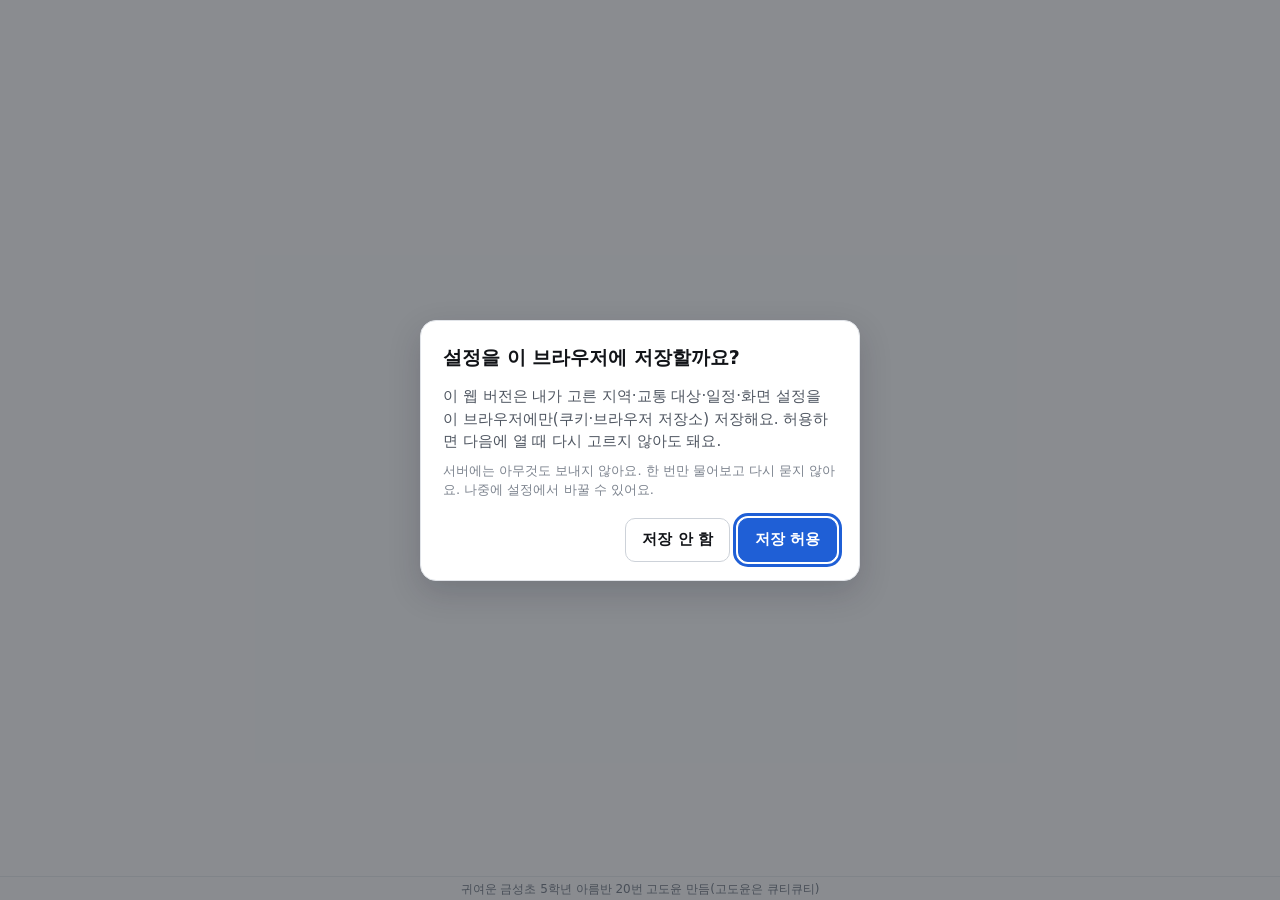
<file: web/index.html>
<!doctype html>
<html lang="ko">
<head>
  <meta charset="utf-8">
  <meta name="viewport" content="width=device-width, initial-scale=1, viewport-fit=cover">
  <meta name="color-scheme" content="light dark">
  <title>프로토타입</title>
  <link rel="icon" href="icon.svg" type="image/svg+xml">
  <link rel="manifest" href="manifest.webmanifest">
  <!-- iPhone: 홈 화면에 추가하면 주소창 없이 앱처럼 열린다 -->
  <link rel="apple-touch-icon" href="apple-touch-icon.png">
  <meta name="apple-mobile-web-app-capable" content="yes">
  <meta name="mobile-web-app-capable" content="yes">
  <meta name="apple-mobile-web-app-title" content="프로토타입">
  <meta name="apple-mobile-web-app-status-bar-style" content="default">
  <meta name="theme-color" content="#f4f6fb" media="(prefers-color-scheme: light)">
  <meta name="theme-color" content="#0b0f1a" media="(prefers-color-scheme: dark)">
  <meta name="format-detection" content="telephone=no">
  <link rel="stylesheet" href="css/app.css">
</head>
<body>
  <div id="app"></div>
  <div class="credit">귀여운 금성초 5학년 아름반 20번 고도윤 만듬(고도윤은 큐티큐티)</div>
  <div id="toast-region" class="toast-region" role="status" aria-live="polite"></div>
  <div id="dialog-root"></div>
  <noscript>이 앱을 쓰려면 JavaScript가 필요해요.</noscript>
  <script type="module" src="js/main.js"></script>
</body>
</html>
</file>
<file: web/css/app.css>
/* 프로토타입 공통 디자인
   톤: 출발 직전 몇 초 안에 읽는 실용 도구. 차분한 중립 배경, 상태만 색+아이콘+문장으로 구분 (docs/UI.md 공통 디자인) */

:root {
  --bg: #f3f4f6;
  --surface: #ffffff;
  --surface-2: #f0f2f5;
  --surface-3: #e7eaee;
  --text: #121418;
  --text-2: #4f5661;
  --text-3: #7c838e;
  --border: #e1e4e9;
  --border-strong: #cdd2d9;
  --accent: #1f5fd6;
  --accent-soft: #e6eefc;
  --accent-text: #ffffff;
  --ok: #157a3c;
  --ok-soft: #e3f5ea;
  --warn: #9a5a00;
  --warn-soft: #fdf1dc;
  --err: #b42318;
  --err-soft: #fdeceb;
  --info: #3f4a5a;
  --info-soft: #eceff3;
  --sig-green: #12a150;
  --sig-red: #dc3a2f;
  --focus: #1f5fd6;
  --shadow: 0 1px 2px rgba(16, 24, 40, 0.05), 0 1px 3px rgba(16, 24, 40, 0.06);
  --shadow-lg: 0 12px 32px rgba(16, 24, 40, 0.18);
  --radius: 14px;
  --radius-sm: 10px;
  --font: "Segoe UI Variable Text", "Segoe UI", "Malgun Gothic", "Apple SD Gothic Neo", system-ui, sans-serif;
  --font-display: "Segoe UI Variable Display", "Segoe UI", "Malgun Gothic", "Apple SD Gothic Neo", system-ui, sans-serif;
  color-scheme: light;
}

@media (prefers-color-scheme: dark) {
  :root:not([data-theme="light"]) {
    --bg: #0e1013;
    --surface: #171a1f;
    --surface-2: #1e2228;
    --surface-3: #272c33;
    --text: #eef0f3;
    --text-2: #b3b9c2;
    --text-3: #868d98;
    --border: #2a2f37;
    --border-strong: #3a414b;
    --accent: #6ea2ff;
    --accent-soft: #1c2a44;
    --accent-text: #0b1220;
    --ok: #4fd18a;
    --ok-soft: #133022;
    --warn: #f2b84b;
    --warn-soft: #33270f;
    --err: #ff8a80;
    --err-soft: #3a1a18;
    --info: #c3cad4;
    --info-soft: #232830;
    --sig-green: #3ddc84;
    --sig-red: #ff6b5e;
    --focus: #8db6ff;
    --shadow: 0 1px 2px rgba(0, 0, 0, 0.4);
    --shadow-lg: 0 16px 40px rgba(0, 0, 0, 0.55);
    color-scheme: dark;
  }
}
:root[data-theme="dark"] {
    --bg: #0e1013;
    --surface: #171a1f;
    --surface-2: #1e2228;
    --surface-3: #272c33;
    --text: #eef0f3;
    --text-2: #b3b9c2;
    --text-3: #868d98;
    --border: #2a2f37;
    --border-strong: #3a414b;
    --accent: #6ea2ff;
    --accent-soft: #1c2a44;
    --accent-text: #0b1220;
    --ok: #4fd18a;
    --ok-soft: #133022;
    --warn: #f2b84b;
    --warn-soft: #33270f;
    --err: #ff8a80;
    --err-soft: #3a1a18;
    --info: #c3cad4;
    --info-soft: #232830;
    --sig-green: #3ddc84;
    --sig-red: #ff6b5e;
    --focus: #8db6ff;
    --shadow: 0 1px 2px rgba(0, 0, 0, 0.4);
    --shadow-lg: 0 16px 40px rgba(0, 0, 0, 0.55);
    color-scheme: dark;
  }


*, *::before, *::after { box-sizing: border-box; }
html, body { height: 100%; }
body {
  margin: 0;
  background: var(--bg);
  color: var(--text);
  font: 15px/1.5 var(--font);
  -webkit-font-smoothing: antialiased;
  overflow: hidden;
}
#app { height: calc(100% - 24px - env(safe-area-inset-bottom, 0px)); display: flex; flex-direction: column; box-sizing: border-box;
  /* iPhone 홈 화면 앱: 노치·홈 막대에 화면이 가리지 않게 */
  padding: env(safe-area-inset-top, 0) env(safe-area-inset-right, 0) 0 env(safe-area-inset-left, 0); }
/* 맨 아래 만든 사람 한 줄 */
.credit { position: fixed; left: 0; right: 0; bottom: 0; height: calc(24px + env(safe-area-inset-bottom, 0px)); box-sizing: border-box; padding: 3px 12px env(safe-area-inset-bottom, 0px); text-align: center; font-size: 12px; line-height: 18px; color: var(--text-3); background: var(--bg); border-top: 1px solid var(--border); white-space: nowrap; overflow: hidden; text-overflow: ellipsis; user-select: text; }
@media (max-width: 420px) { .credit { font-size: 10.5px; padding-left: 6px; padding-right: 6px; } }
button, input, textarea, select { font: inherit; color: inherit; }
h1, h2, h3, p { margin: 0; }
a { color: var(--accent); }
.sr-only { position: absolute; width: 1px; height: 1px; margin: -1px; overflow: hidden; clip: rect(0 0 0 0); white-space: nowrap; }
.tnum { font-variant-numeric: tabular-nums; }
.muted { color: var(--text-2); }
.faint { color: var(--text-3); }
.small { font-size: 13px; }
.grow { flex: 1; min-width: 0; }
.row { display: flex; align-items: center; gap: 8px; }
.stack { display: flex; flex-direction: column; gap: 8px; }
.ellipsis { overflow: hidden; text-overflow: ellipsis; white-space: nowrap; }

:focus-visible { outline: 3px solid var(--focus); outline-offset: 2px; border-radius: 8px; }

.icon { width: 20px; height: 20px; flex: none; display: inline-block; vertical-align: middle; }
.icon-sm { width: 16px; height: 16px; }
.icon-lg { width: 28px; height: 28px; }

/* ───────── 버튼 ───────── */
.btn {
  display: inline-flex; align-items: center; justify-content: center; gap: 6px;
  min-height: 44px; padding: 0 16px; border-radius: var(--radius-sm);
  border: 1px solid var(--border-strong); background: var(--surface); color: var(--text);
  font-weight: 600; cursor: pointer; text-decoration: none; white-space: nowrap;
  transition: background 0.12s, border-color 0.12s, transform 0.06s;
}
.btn:hover { background: var(--surface-2); }
.btn:active { transform: translateY(1px); }
.btn[disabled], .btn[aria-disabled="true"] { opacity: 0.45; cursor: not-allowed; transform: none; }
.btn-primary { background: var(--accent); border-color: var(--accent); color: var(--accent-text); }
.btn-primary:hover { background: color-mix(in srgb, var(--accent) 88%, black); }
.btn-ghost { background: transparent; border-color: transparent; }
.btn-ghost:hover { background: var(--surface-2); }
.btn-danger { color: var(--err); border-color: color-mix(in srgb, var(--err) 40%, var(--border)); }
.btn-danger:hover { background: var(--err-soft); }
.btn-danger-solid { background: var(--err); border-color: var(--err); color: #fff; }
.btn-sm { min-height: 36px; padding: 0 12px; font-size: 14px; }
.btn-block { width: 100%; }
.icon-btn {
  display: inline-flex; align-items: center; justify-content: center; width: 44px; height: 44px; flex: none;
  border-radius: var(--radius-sm); border: 1px solid transparent; background: transparent; cursor: pointer; color: var(--text-2);
}
.icon-btn:hover { background: var(--surface-2); color: var(--text); }
.icon-btn[disabled] { opacity: 0.35; cursor: not-allowed; }
.icon-btn.is-spinning .icon { animation: spin 0.9s linear infinite; }
.btn.is-busy { position: relative; color: transparent !important; pointer-events: none; }
.btn.is-busy::after {
  content: ""; position: absolute; width: 18px; height: 18px; border-radius: 50%;
  border: 2.5px solid currentColor; border-color: var(--text-2) transparent var(--text-2) transparent; animation: spin 0.8s linear infinite;
}
.btn-primary.is-busy::after { border-color: var(--accent-text) transparent var(--accent-text) transparent; }

/* ───────── 상단바 ───────── */
.topbar {
  display: flex; align-items: center; gap: 8px; padding: 8px 16px 8px 20px; min-height: 60px;
  border-bottom: 1px solid var(--border); background: var(--surface);
}
.topbar .brand { display: flex; align-items: center; gap: 10px; font-weight: 700; font-size: 16px; }
.topbar .brand img { width: 26px; height: 26px; }
.topbar .spacer { flex: 1; }
.mode-pill {
  font-size: 12px; font-weight: 600; padding: 3px 9px; border-radius: 999px; background: var(--warn-soft); color: var(--warn);
  border: 0; cursor: pointer;
}

.banner {
  display: flex; align-items: center; gap: 10px; padding: 10px 20px; font-weight: 600; font-size: 14px;
  background: var(--info-soft); color: var(--info); border-bottom: 1px solid var(--border);
}
.banner.offline { background: #2f3540; color: #fff; }
@media (prefers-color-scheme: dark) {
  :root:not([data-theme="light"]) .banner.offline { background: #3a414d; } }
:root[data-theme="dark"] .banner.offline { background: #3a414d; }

.banner.recovering { background: var(--accent-soft); color: var(--accent); }

/* ───────── 홈 ───────── */
.home { flex: 1; min-height: 0; display: flex; flex-direction: column; padding: 16px 20px 16px; gap: 14px; }
.summary { display: grid; grid-template-columns: minmax(230px, 0.85fr) minmax(260px, 1fr) minmax(320px, 1.45fr); gap: 14px; }
.card {
  background: var(--surface); border: 1px solid var(--border); border-radius: var(--radius); box-shadow: var(--shadow);
  padding: 16px 18px; min-width: 0; position: relative;
}
.card-title { display: flex; align-items: center; gap: 8px; font-size: 13px; font-weight: 700; color: var(--text-2); letter-spacing: 0.01em; }
.card-title .grow { min-width: 0; }

.clock-card { display: flex; flex-direction: column; justify-content: center; }
.clock-cs { font-size: 0.5em; font-weight: 600; color: var(--text-2); margin-left: 2px; }
.clock-ampm:empty { display: none; }
.clock-time { white-space: nowrap; font-family: var(--font-display); font-size: clamp(30px, 3.3vw, 52px); font-weight: 650; line-height: 1.02; letter-spacing: -0.02em; font-variant-numeric: tabular-nums; margin-top: 6px; }
.clock-ampm { font-size: 0.42em; font-weight: 600; letter-spacing: 0; margin-right: 6px; color: var(--text-2); }
.clock-date { margin-top: 6px; color: var(--text-2); font-weight: 600; }

.wx-sum { display: flex; align-items: center; gap: 14px; margin-top: 8px; }
.wx-sum .wx-icon { width: 54px; height: 54px; flex: none; }
.wx-temp { font-family: var(--font-display); font-size: 44px; font-weight: 650; line-height: 1; font-variant-numeric: tabular-nums; letter-spacing: -0.02em; }
.wx-cond { font-weight: 600; }
.wx-region { font-size: 14px; color: var(--text-2); }

.meta { display: flex; flex-wrap: wrap; align-items: center; gap: 4px 10px; margin-top: 10px; font-size: 12.5px; color: var(--text-3); }
.meta .src::before { content: "출처 "; }

.tsum-list { list-style: none; margin: 8px 0 0; padding: 0; display: flex; flex-direction: column; }
.tsum-row { display: flex; align-items: center; gap: 10px; min-height: 40px; border-bottom: 1px solid var(--border); }
.tsum-row:last-child { border-bottom: 0; }
.tsum-name { font-weight: 600; min-width: 0; flex: 1; }
.tsum-val { font-weight: 700; font-variant-numeric: tabular-nums; text-align: right; white-space: nowrap; }
.tsum-val.neutral { color: var(--text-2); font-weight: 600; }
.tsum-val.bad { color: var(--err); font-weight: 600; font-size: 14px; }
.tsum-more { font-size: 13px; color: var(--text-3); padding-top: 6px; }
.kind-badge {
  width: 30px; height: 30px; border-radius: 9px; flex: none; display: inline-flex; align-items: center; justify-content: center;
  background: var(--surface-2); color: var(--text-2);
}
.kind-badge.bus { background: #e5f0ff; color: #1d5fd0; }
.kind-badge.subway { background: #e9f7ee; color: #157a3c; }
.kind-badge.route { background: #f3ebff; color: #6d3fd1; }
.kind-badge.signal { background: #fff1e0; color: #b45309; }
@media (prefers-color-scheme: dark) {
  :root:not([data-theme="light"]) .kind-badge.bus { background: #1a2a45; color: #8ab4ff; }
  :root:not([data-theme="light"]) .kind-badge.subway { background: #16301f; color: #6fe0a0; }
  :root:not([data-theme="light"]) .kind-badge.route { background: #2a1f45; color: #c3a6ff; }
  :root:not([data-theme="light"]) .kind-badge.signal { background: #3a2a12; color: #ffc46b; }
}
:root[data-theme="dark"] .kind-badge.bus { background: #1a2a45; color: #8ab4ff; }
  :root[data-theme="dark"] .kind-badge.subway { background: #16301f; color: #6fe0a0; }
  :root[data-theme="dark"] .kind-badge.route { background: #2a1f45; color: #c3a6ff; }
  :root[data-theme="dark"] .kind-badge.signal { background: #3a2a12; color: #ffc46b; }


/* 탭 */
.tabs-row { display: flex; align-items: center; gap: 10px; }
.tabs { display: flex; gap: 4px; padding: 4px; background: var(--surface-3); border-radius: 12px; overflow-x: auto; scrollbar-width: none; }
.tab {
  min-height: 40px; padding: 0 16px; border-radius: 9px; border: 0; background: transparent; color: var(--text-2);
  font-weight: 650; cursor: pointer; white-space: nowrap; display: inline-flex; align-items: center; gap: 6px;
}
.tab:hover { color: var(--text); }
.tab[aria-selected="true"] { background: var(--surface); color: var(--text); box-shadow: var(--shadow); }
.tab .count { font-size: 12px; color: var(--text-3); font-weight: 600; }
.pager { margin-left: auto; display: flex; align-items: center; gap: 4px; color: var(--text-2); font-size: 14px; font-weight: 600; }

.panel { flex: 1; min-height: 0; position: relative; }
.panel-grid { display: grid; gap: 14px; height: 100%; align-content: start; }

/* 상세 카드 공통: 이름·핵심 값·갱신 시각·출처 */
.dcard { display: flex; flex-direction: column; gap: 10px; height: 100%; }
.dcard-head { display: flex; align-items: center; gap: 10px; }
.dcard-name { font-weight: 700; font-size: 16px; min-width: 0; }
.dcard-sub { font-size: 12.5px; color: var(--text-3); }
.dcard-body { flex: 1; min-height: 0; }
.chip {
  display: inline-flex; align-items: center; gap: 5px; height: 24px; padding: 0 9px; border-radius: 999px;
  font-size: 12px; font-weight: 700; background: var(--surface-2); color: var(--text-2); white-space: nowrap;
}
.chip.loading { background: var(--accent-soft); color: var(--accent); }
.chip.stale { background: var(--warn-soft); color: var(--warn); }
.chip.offline { background: var(--info-soft); color: var(--info); }
.chip.error { background: var(--err-soft); color: var(--err); }
.chip.ok { background: var(--ok-soft); color: var(--ok); }

.spinner { width: 14px; height: 14px; border-radius: 50%; border: 2px solid currentColor; border-right-color: transparent; animation: spin 0.8s linear infinite; flex: none; }
@keyframes spin { to { transform: rotate(360deg); } }

.notice {
  display: flex; gap: 10px; align-items: flex-start; padding: 12px 14px; border-radius: var(--radius-sm);
  background: var(--surface-2); color: var(--text); font-size: 14px;
}
.notice .icon { margin-top: 1px; }
.notice.error { background: var(--err-soft); }
.notice.error .icon { color: var(--err); }
.notice.warn { background: var(--warn-soft); }
.notice.warn .icon { color: var(--warn); }
.notice.offline { background: var(--info-soft); }
.notice.ok { background: var(--ok-soft); }
.notice.ok .icon { color: var(--ok); }
.notice .actions { display: flex; flex-wrap: wrap; gap: 8px; margin-top: 8px; }

.empty {
  display: flex; flex-direction: column; align-items: flex-start; justify-content: center; gap: 12px;
  padding: 6px 0; color: var(--text-2);
}
.empty.center { align-items: center; text-align: center; height: 100%; }

.skeleton { border-radius: 8px; background: linear-gradient(90deg, var(--surface-2) 25%, var(--surface-3) 50%, var(--surface-2) 75%); background-size: 200% 100%; animation: shimmer 1.3s ease infinite; }
@keyframes shimmer { to { background-position: -200% 0; } }

/* 버스·지하철 도착 행 */
.arr-list { list-style: none; margin: 0; padding: 0; display: flex; flex-direction: column; }
.arr-row { display: flex; align-items: center; gap: 10px; min-height: 34px; border-bottom: 1px dashed var(--border); }
.arr-row:last-child { border-bottom: 0; }
.route-no { min-width: 58px; font-weight: 800; font-variant-numeric: tabular-nums; }
.line-tag { font-size: 12px; font-weight: 800; padding: 2px 8px; border-radius: 999px; color: #fff; background: #6b7280; white-space: nowrap; }
.eta { font-weight: 800; font-variant-numeric: tabular-nums; white-space: nowrap; }
.eta-2 { color: var(--text-3); font-weight: 600; font-variant-numeric: tabular-nums; white-space: nowrap; font-size: 13.5px; }
.status-line { display: flex; align-items: center; gap: 6px; font-size: 13.5px; font-weight: 700; }
.status-line.delay { color: var(--warn); }
.status-line.suspended { color: var(--err); }
.status-line.normal { color: var(--ok); }

.big-value { font-family: var(--font-display); font-size: 40px; font-weight: 700; line-height: 1.05; font-variant-numeric: tabular-nums; letter-spacing: -0.01em; }
.big-value small { font-size: 18px; font-weight: 650; margin-left: 2px; }

.sig-row { display: flex; align-items: center; gap: 12px; min-height: 46px; }
.sig-light { width: 30px; height: 30px; border-radius: 50%; flex: none; display: inline-flex; align-items: center; justify-content: center; color: #fff; }
.sig-light.green { background: var(--sig-green); }
.sig-light.red { background: var(--sig-red); }
.sig-light.yellow { background: var(--warn); }
.sig-light.unknown { background: var(--text-3); }
.sig-remain { margin-left: auto; font-weight: 800; font-size: 20px; font-variant-numeric: tabular-nums; }

/* 날씨 상세 */
.wx-detail { display: grid; grid-template-columns: minmax(260px, 1fr) minmax(300px, 1.8fr); gap: 14px; height: 100%; align-content: start; align-items: start; overflow-y: auto; overscroll-behavior: contain; }
.wx-detail > .card:first-child { position: sticky; top: 0; }
.wx-stat.wide { grid-column: 1 / -1; }
.vtag { font-size: 10px; font-weight: 800; padding: 0 6px; border-radius: 999px; vertical-align: middle; white-space: nowrap; }
.vtag.obs { color: var(--ok); background: var(--ok-soft); }
.vtag.calc { color: var(--accent); background: var(--accent-soft); }
.vtag.fc { color: var(--warn); background: var(--warn-soft); }
.vtag.model { color: var(--text-2); background: var(--surface); border: 1px solid var(--border); }
.vlegend { display: flex; flex-wrap: wrap; align-items: center; gap: 4px 6px; margin-top: 8px; font-size: 12px; color: var(--text-3); }
.vlegend .vtag { margin-left: 6px; }
.vlegend .vtag:first-child { margin-left: 0; }
/* ───────── 달력 ───────── */
.clock-zone { margin-top: 4px; font-size: 12px; color: var(--text-3); }
.clock-days { display: flex; align-items: center; gap: 6px; margin-top: 6px; font-size: 13px; font-weight: 650; color: var(--accent); min-width: 0; }
.clock-days .icon { flex: none; }
.cal-wrap { display: grid; grid-template-columns: minmax(260px, 1fr) minmax(320px, 2fr); gap: 14px; height: 100%; align-items: stretch; overflow-y: auto; overscroll-behavior: contain; }
.cal-day { display: flex; flex-direction: column; min-height: 0; overflow-y: auto; }
.cal-day-head { display: flex; align-items: flex-start; justify-content: space-between; gap: 10px; }
.cal-day-tag { font-size: 12px; font-weight: 800; color: var(--accent); }
.cal-day-date { font-family: var(--font-display); font-size: 24px; font-weight: 750; line-height: 1.25; }
.cal-day-date.red, .cal-num.red, .cal-wd .red { color: var(--err); }
.cal-day-date.blue, .cal-num.blue, .cal-wd .blue { color: var(--accent); }
.cal-list { list-style: none; margin: 12px 0 0; padding: 0; display: flex; flex-direction: column; gap: 8px; }
.cal-item { display: flex; align-items: flex-start; gap: 10px; padding: 10px 12px; border-radius: var(--radius-sm); background: var(--surface-2); }
.cal-item.holiday, .cal-item.sub { background: var(--err-soft); }
.cal-item.mine { background: var(--accent-soft); }
.cal-name { font-weight: 700; }
.cal-desc { font-size: 13px; color: var(--text-2); margin-top: 2px; line-height: 1.4; }
.cal-kind { flex: none; font-size: 11px; font-weight: 800; padding: 2px 7px; border-radius: 999px; background: var(--surface); color: var(--text-2); margin-top: 2px; white-space: nowrap; }
.cal-kind.holiday, .cal-kind.sub { color: var(--err); }
.cal-kind.mine { color: var(--accent); }
.cal-main { display: flex; flex-direction: column; min-height: 420px; }
.cal-head { display: flex; align-items: center; gap: 4px; flex-wrap: wrap; }
.cal-head .dbl .icon { margin-right: -9px; filter: drop-shadow(-9px 0 0 currentColor); }
.cal-title { font-size: 18px; font-weight: 800; margin: 0 6px; font-variant-numeric: tabular-nums; }
.seg { display: inline-flex; gap: 4px; margin-left: 4px; }
.cal-wd { display: grid; grid-template-columns: repeat(7, minmax(0, 1fr)); text-align: center; font-size: 12.5px; font-weight: 700; color: var(--text-3); margin: 10px 0 4px; }
.cal-grid { flex: 1; display: grid; grid-template-columns: repeat(7, minmax(0, 1fr)); gap: 4px; min-height: 0; }
.cal-grid.weekgrid { grid-template-rows: minmax(260px, 1fr); }
.cal-cell { display: flex; flex-direction: column; align-items: stretch; gap: 2px; padding: 5px 5px 6px; min-height: 64px; min-width: 0; border-radius: 8px; background: var(--surface-2); border: 2px solid transparent; color: inherit; font: inherit; text-align: left; cursor: pointer; overflow: hidden; }
.cal-cell:hover { border-color: var(--border); }
.cal-cell.out { opacity: .45; }
.cal-cell.today { background: var(--accent-soft); }
.cal-cell.today .cal-num { background: var(--accent); color: #fff; border-radius: 999px; padding: 0 6px; }
.cal-cell.sel { border-color: var(--accent); }
.cal-cell:focus-visible { outline: 3px solid var(--accent); outline-offset: 1px; }
.cal-num-row { flex: none; display: flex; align-items: center; justify-content: space-between; gap: 4px; }
.cal-num { font-weight: 800; font-size: 13.5px; font-variant-numeric: tabular-nums; }
.cal-lunar { font-size: 10.5px; color: var(--text-3); }
.cal-label { display: block; flex: none; font-size: 10.5px; line-height: 1.35; padding: 0 4px; border-radius: 4px; white-space: nowrap; overflow: hidden; text-overflow: ellipsis; background: var(--surface); color: var(--text-2); }
.cal-cell.week .cal-label { white-space: normal; font-size: 12px; padding: 2px 5px; }
.cal-label.holiday, .cal-label.sub { color: var(--err); background: var(--err-soft); font-weight: 700; }
.cal-label.mine { color: var(--accent); background: var(--accent-soft); font-weight: 700; }
.cal-label.term { color: var(--ok); background: var(--ok-soft); }
.cal-label.folk { color: var(--warn); background: var(--warn-soft); }
.cal-label.fun { color: var(--info); background: var(--info-soft); }
.cal-more { font-size: 10.5px; color: var(--text-3); padding: 0 4px; }
.cal-legend { display: flex; flex-wrap: wrap; gap: 6px; margin-top: 10px; }
.cal-legend .cal-label { font-size: 11.5px; padding: 1px 7px; }
.ev-row { display: grid; grid-template-columns: 1fr 1fr; gap: 10px; }
.wx-stat .s { font-size: 12px; color: var(--text-3); margin-top: 2px; line-height: 1.35; }
.wx-stat .v.row { display: flex; align-items: center; gap: 6px; }
.wx-more { display: flex; flex-direction: column; gap: 14px; min-width: 0; }
.wx-all { display: grid; grid-template-columns: repeat(auto-fill, minmax(170px, 1fr)); gap: 10px; margin-top: 12px; }
.wind-arrow { display: inline-flex; flex: none; color: var(--accent); }
.wind-arrow svg { width: 100%; height: 100%; }
/* 7일 시간별: 옆으로 넘기기 */
.hstrip { display: flex; gap: 6px; overflow-x: auto; padding: 10px 2px 8px; margin-top: 4px; scroll-snap-type: x proximity; -webkit-overflow-scrolling: touch; scrollbar-width: thin; }
.hcell { flex: 0 0 64px; scroll-snap-align: start; display: flex; flex-direction: column; align-items: center; gap: 3px; padding: 6px 4px 8px; border-radius: var(--radius-sm); background: var(--surface-2); border: 2px solid transparent; color: inherit; font: inherit; cursor: pointer; }
.hcell.newday { margin-left: 10px; }
.hcell.newday:first-child { margin-left: 0; }
.hcell.sel { border-color: var(--accent); }
.hcell:focus-visible { outline: 3px solid var(--accent); outline-offset: 1px; }
.hcell .hday { font-size: 11px; font-weight: 800; color: var(--accent); min-height: 15px; white-space: nowrap; }
.hcell .h { font-size: 12.5px; color: var(--text-2); font-weight: 650; }
.hcell .wx-icon { width: 26px; height: 26px; }
.hcell .t { font-weight: 800; font-variant-numeric: tabular-nums; }
.hcell .feels { font-size: 11px; color: var(--text-3); white-space: nowrap; }
.hcell .popbar { width: 10px; height: 34px; border-radius: 5px; background: var(--border); display: flex; align-items: flex-end; overflow: hidden; }
.hcell .popbar span { display: block; width: 100%; background: var(--accent); border-radius: 5px; }
.hcell .pop { font-size: 12px; font-weight: 700; color: var(--accent); font-variant-numeric: tabular-nums; }
.hcell .amt { font-size: 11px; min-height: 15px; color: var(--text-2); white-space: nowrap; }
.hcell .w { display: flex; align-items: center; gap: 2px; font-size: 11.5px; color: var(--text-2); }
/* 7일 요약 */
.dstrip { display: flex; gap: 8px; overflow-x: auto; padding: 10px 2px 6px; scroll-snap-type: x proximity; -webkit-overflow-scrolling: touch; scrollbar-width: thin; }
.dcell { flex: 0 0 168px; scroll-snap-align: start; text-align: left; display: flex; flex-direction: column; gap: 3px; padding: 10px 12px; border-radius: var(--radius-sm); background: var(--surface-2); border: 1px solid transparent; color: inherit; font: inherit; font-size: 12.5px; cursor: pointer; }
.dcell:hover { border-color: var(--border); }
.dcell .dn { font-weight: 800; font-size: 14px; }
.dcell .dd { color: var(--text-3); font-size: 12px; margin-top: -3px; }
.dcell .wx-icon { width: 30px; height: 30px; margin: 2px 0; }
.dcell .dc { font-weight: 650; }
.dcell .dt { font-size: 16px; font-variant-numeric: tabular-nums; }
.dcell .dp { color: var(--accent); font-weight: 700; }
.dcell .dw { display: flex; align-items: center; gap: 4px; }
.dcell .df, .dcell .du, .dcell .ds, .dcell .da, .dcell .dw { color: var(--text-2); }
.pm { font-weight: 700; padding: 0 6px; border-radius: 6px; white-space: nowrap; }
.pm.good { color: var(--ok); background: var(--ok-soft); }
.pm.normal { color: var(--accent); background: var(--accent-soft); }
.pm.bad { color: var(--warn); background: var(--warn-soft); }
.pm.verybad { color: var(--err); background: var(--err-soft); }
.wx-hero { display: flex; align-items: center; gap: 18px; }
.wx-hero .wx-icon { width: 84px; height: 84px; }
.wx-hero .wx-temp { font-size: 64px; }
.wx-stats { display: grid; grid-template-columns: repeat(2, 1fr); gap: 10px; margin-top: 14px; }
.wx-stat { background: var(--surface-2); border-radius: var(--radius-sm); padding: 10px 12px; }
.wx-stat .k { font-size: 12.5px; color: var(--text-3); font-weight: 600; }
.wx-stat .v { font-size: 18px; font-weight: 700; font-variant-numeric: tabular-nums; }
.hourly { display: grid; grid-template-columns: repeat(6, 1fr); gap: 8px; margin-top: 10px; }
.hour { background: var(--surface-2); border-radius: var(--radius-sm); padding: 10px 6px; text-align: center; display: flex; flex-direction: column; align-items: center; gap: 4px; }
.hour .h { font-size: 13px; color: var(--text-2); font-weight: 600; }
.hour .t { font-weight: 800; font-variant-numeric: tabular-nums; }
.hour .wx-icon { width: 30px; height: 30px; }
.hour .pop { font-size: 12px; color: var(--accent); font-weight: 700; min-height: 18px; }

/* ───────── 설정·관리 화면 ───────── */
.page { flex: 1; min-height: 0; overflow-y: auto; }
.page-inner { max-width: 760px; margin: 0 auto; padding: 18px 20px 48px; display: flex; flex-direction: column; gap: 16px; }
.page-head { display: flex; align-items: center; gap: 6px; min-height: 52px; }
.page-head h1 { font-size: 22px; font-weight: 750; flex: 1; min-width: 0; }
.section-title { font-size: 13px; font-weight: 700; color: var(--text-2); margin: 6px 4px -6px; }
.group { background: var(--surface); border: 1px solid var(--border); border-radius: var(--radius); box-shadow: var(--shadow); overflow: hidden; }
.item {
  display: flex; align-items: center; gap: 12px; min-height: 60px; padding: 10px 14px 10px 16px; border-bottom: 1px solid var(--border);
  background: transparent; width: 100%; text-align: left; border-left: 0; border-right: 0; border-top: 0; color: inherit; text-decoration: none;
}
.item:last-child { border-bottom: 0; }
a.item, button.item { cursor: pointer; }
a.item:hover, button.item:hover { background: var(--surface-2); }
.item .title { font-weight: 650; }
.item .desc { font-size: 13px; color: var(--text-2); }
.item .value { color: var(--text-2); font-weight: 600; white-space: nowrap; }
.item .chev { color: var(--text-3); }
.item.highlight { animation: flash 2.2s ease; }
@keyframes flash { 0%, 40% { background: var(--accent-soft); } 100% { background: transparent; } }
.item[aria-disabled="true"] { opacity: 0.55; cursor: not-allowed; }
.item.dragging { opacity: 0.5; }
.item.drop-before { box-shadow: inset 0 3px 0 var(--accent); }
.item.drop-after { box-shadow: inset 0 -3px 0 var(--accent); }
.drag-handle { cursor: grab; color: var(--text-3); width: 30px; height: 44px; display: inline-flex; align-items: center; justify-content: center; flex: none; }

.radio-dot { width: 22px; height: 22px; border-radius: 50%; border: 2px solid var(--border-strong); flex: none; display: inline-flex; align-items: center; justify-content: center; }
.radio-dot.on { border-color: var(--accent); }
.radio-dot.on::after { content: ""; width: 11px; height: 11px; border-radius: 50%; background: var(--accent); }

.field { display: flex; flex-direction: column; gap: 6px; }
.field label, .field .label { font-weight: 650; font-size: 14px; }
.field .hint { font-size: 13px; color: var(--text-3); }
.input, .textarea, .select {
  width: 100%; min-height: 46px; padding: 10px 14px; border-radius: var(--radius-sm); border: 1px solid var(--border-strong);
  background: var(--surface); outline: none;
}
.input:focus, .textarea:focus, .select:focus { border-color: var(--accent); box-shadow: 0 0 0 3px color-mix(in srgb, var(--accent) 25%, transparent); }
.textarea { min-height: 150px; resize: vertical; line-height: 1.6; }
.search-box { display: flex; gap: 8px; }
.search-box .input { flex: 1; }

.seg { display: inline-flex; padding: 4px; gap: 4px; border-radius: 12px; background: var(--surface-3); flex-wrap: wrap; }
.seg button { min-height: 40px; padding: 0 16px; border: 0; border-radius: 9px; background: transparent; font-weight: 650; color: var(--text-2); cursor: pointer; display: inline-flex; align-items: center; gap: 6px; }
.seg button[aria-pressed="true"], .seg button[aria-checked="true"] { background: var(--surface); color: var(--text); box-shadow: var(--shadow); }

.days { display: flex; gap: 6px; flex-wrap: wrap; }
.day { width: 46px; height: 46px; border-radius: 50%; border: 1px solid var(--border-strong); background: var(--surface); font-weight: 700; cursor: pointer; }
.day[aria-pressed="true"] { background: var(--accent); border-color: var(--accent); color: var(--accent-text); }

.switch { position: relative; width: 52px; height: 32px; flex: none; }
.switch input { appearance: none; margin: 0; width: 52px; height: 32px; border-radius: 999px; background: var(--border-strong); cursor: pointer; transition: background 0.15s; }
.switch input:checked { background: var(--ok); }
.switch input::after { content: ""; position: absolute; top: 3px; left: 3px; width: 26px; height: 26px; border-radius: 50%; background: #fff; box-shadow: 0 1px 3px rgba(0,0,0,.3); transition: transform 0.15s; pointer-events: none; }
.switch input:checked::after { transform: translateX(20px); }

.time-input { font-size: 40px; font-weight: 700; font-variant-numeric: tabular-nums; min-height: 72px; padding: 6px 14px; text-align: center; }

.result-list { list-style: none; margin: 0; padding: 0; }
.result-list .item[aria-disabled="true"] .title { text-decoration: none; }
.tag { font-size: 12px; font-weight: 700; padding: 2px 8px; border-radius: 999px; background: var(--surface-2); color: var(--text-2); white-space: nowrap; }
.tag.ok { background: var(--ok-soft); color: var(--ok); }
.tag.warn { background: var(--warn-soft); color: var(--warn); }
.tag.err { background: var(--err-soft); color: var(--err); }
.tag.accent { background: var(--accent-soft); color: var(--accent); }

.alarm-time { font-family: var(--font-display); font-size: 34px; font-weight: 700; font-variant-numeric: tabular-nums; line-height: 1.1; }
.alarm-off .alarm-time, .alarm-off .title { color: var(--text-3); }

.footer-actions { display: flex; gap: 10px; justify-content: flex-end; flex-wrap: wrap; }
.danger-zone { margin-top: 18px; padding-top: 18px; border-top: 1px solid var(--border); }

/* 첫 실행 안내 */
.onb { flex: 1; overflow-y: auto; display: flex; align-items: center; justify-content: center; padding: 24px 20px; }
.onb-card { width: min(560px, 100%); display: flex; flex-direction: column; gap: 18px; }
.onb-hero { display: flex; flex-direction: column; gap: 8px; }
.onb-hero img { width: 56px; height: 56px; }
.onb-hero h1 { font-size: 28px; font-weight: 800; letter-spacing: -0.01em; }
.check { width: 28px; height: 28px; border-radius: 50%; display: inline-flex; align-items: center; justify-content: center; flex: none; border: 2px solid var(--border-strong); color: transparent; }
.check.done { background: var(--ok); border-color: var(--ok); color: #fff; }

/* 대화상자 */
.dialog-backdrop { position: fixed; inset: 0; background: rgba(10, 14, 20, 0.45); display: flex; align-items: center; justify-content: center; padding: 16px; z-index: 50; animation: fade 0.12s ease; }
.dialog { width: min(440px, 100%); background: var(--surface); border-radius: 16px; box-shadow: var(--shadow-lg); padding: 22px 22px 18px; display: flex; flex-direction: column; gap: 14px; border: 1px solid var(--border); max-height: calc(100vh - 32px); overflow-y: auto; }
.dialog h2 { font-size: 19px; font-weight: 750; }
.dialog .body { color: var(--text-2); }
.dialog .actions { display: flex; justify-content: flex-end; gap: 8px; flex-wrap: wrap; margin-top: 4px; }
@keyframes fade { from { opacity: 0; } }

.toast-region { position: fixed; left: 50%; bottom: calc(46px + env(safe-area-inset-bottom, 0px)); transform: translateX(-50%); display: flex; flex-direction: column; gap: 8px; z-index: 60; pointer-events: none; }
.toast { background: #1d2229; color: #fff; padding: 12px 18px; border-radius: 12px; box-shadow: var(--shadow-lg); font-weight: 600; pointer-events: auto; display: flex; align-items: center; gap: 10px; animation: rise 0.18s ease; max-width: min(560px, calc(100vw - 32px)); }
@keyframes rise { from { opacity: 0; transform: translateY(8px); } }

/* 시험 도구 */
.debug { position: fixed; right: 16px; bottom: 16px; width: 360px; max-height: calc(100vh - 32px); overflow-y: auto; z-index: 70; background: var(--surface); border: 2px dashed var(--warn); border-radius: 14px; padding: 14px; box-shadow: var(--shadow-lg); font-size: 13.5px; }
.debug h2 { font-size: 15px; margin-bottom: 8px; }
.debug .grid { display: grid; grid-template-columns: 1fr 1.3fr; gap: 6px 8px; align-items: center; }
.debug .select { min-height: 34px; padding: 4px 8px; }

/* ───────── 화면 폭 대응 ───────── */
@media (max-width: 1080px) {
  .summary { grid-template-columns: minmax(200px, 0.8fr) 1fr; }
  .summary .transit-sum { grid-column: 1 / -1; }
}
@media (max-width: 760px) {
  body { overflow: auto; }
  #app { height: auto; min-height: 100%; }
  .home { padding: 12px 12px 20px; }
  .summary { grid-template-columns: 1fr; gap: 10px; }
  .clock-time { font-size: 38px; }
  .wx-detail { grid-template-columns: 1fr; }
  .wx-detail > .card:first-child { position: static; }
  .cal-wrap { grid-template-columns: 1fr; height: auto; }
  .cal-cell { min-height: 54px; padding: 3px; }
  .cal-label { font-size: 9.5px; padding: 0 2px; }
  .cal-lunar { display: none; }
  .cal-grid.weekgrid { grid-template-columns: 1fr; grid-template-rows: none; }
  .cal-cell.week { min-height: 0; }
  .wx-all { grid-template-columns: repeat(2, minmax(0, 1fr)); }
  .hourly { grid-template-columns: repeat(3, 1fr); }
  .topbar { padding: 6px 8px 6px 14px; }
  .page { overflow: visible; }
  .page-inner { padding: 12px 12px 40px; }
}

@media (prefers-reduced-motion: reduce) {
  *, *::before, *::after { animation-duration: 0.001ms !important; animation-iteration-count: 1 !important; transition: none !important; }
}

/* 업데이트 알림 (왼쪽 아래) */
.update-pill {
  position: fixed; left: calc(16px + env(safe-area-inset-left, 0px)); bottom: calc(40px + env(safe-area-inset-bottom, 0px)); z-index: 65;
  display: flex; align-items: center; gap: 10px; padding: 8px 8px 8px 14px;
  background: var(--surface); color: var(--text); border: 1px solid var(--accent);
  border-radius: 14px; box-shadow: var(--shadow-lg); font-weight: 650; font-size: 14px;
  animation: rise 0.25s ease; max-width: calc(100vw - 32px);
}
.update-pill[hidden] { display: none; }
.update-pill > .icon { color: var(--accent); }

/* 알림 시각 고르기 (입력 + 휠) */
.time-picker { display: flex; align-items: center; gap: 6px; flex-wrap: wrap; }
.tp-unit { display: flex; flex-direction: column; align-items: center; gap: 2px; background: var(--surface); border: 1px solid var(--border-strong); border-radius: var(--radius); padding: 4px; }
.tp-unit:hover { border-color: var(--accent); }
.tp-num, .tp-input {
  width: 96px; height: 72px; border: 0; border-radius: 10px; background: transparent; color: var(--text);
  font-family: var(--font-display); font-size: 44px; font-weight: 700; font-variant-numeric: tabular-nums; text-align: center; cursor: ns-resize;
}
.tp-num:hover { background: var(--surface-2); }
.tp-input { background: var(--accent-soft); outline: 2px solid var(--accent); cursor: text; }
.tp-step { width: 96px; height: 28px; border: 0; border-radius: 8px; background: transparent; color: var(--text-3); cursor: pointer; display: inline-flex; align-items: center; justify-content: center; }
.tp-step:hover { background: var(--surface-2); color: var(--text); }
.tp-colon { font-size: 40px; font-weight: 700; color: var(--text-2); padding: 0 2px; }
.tp-period { margin-left: 12px; font-weight: 650; color: var(--text-2); font-variant-numeric: tabular-nums; }
</file>
